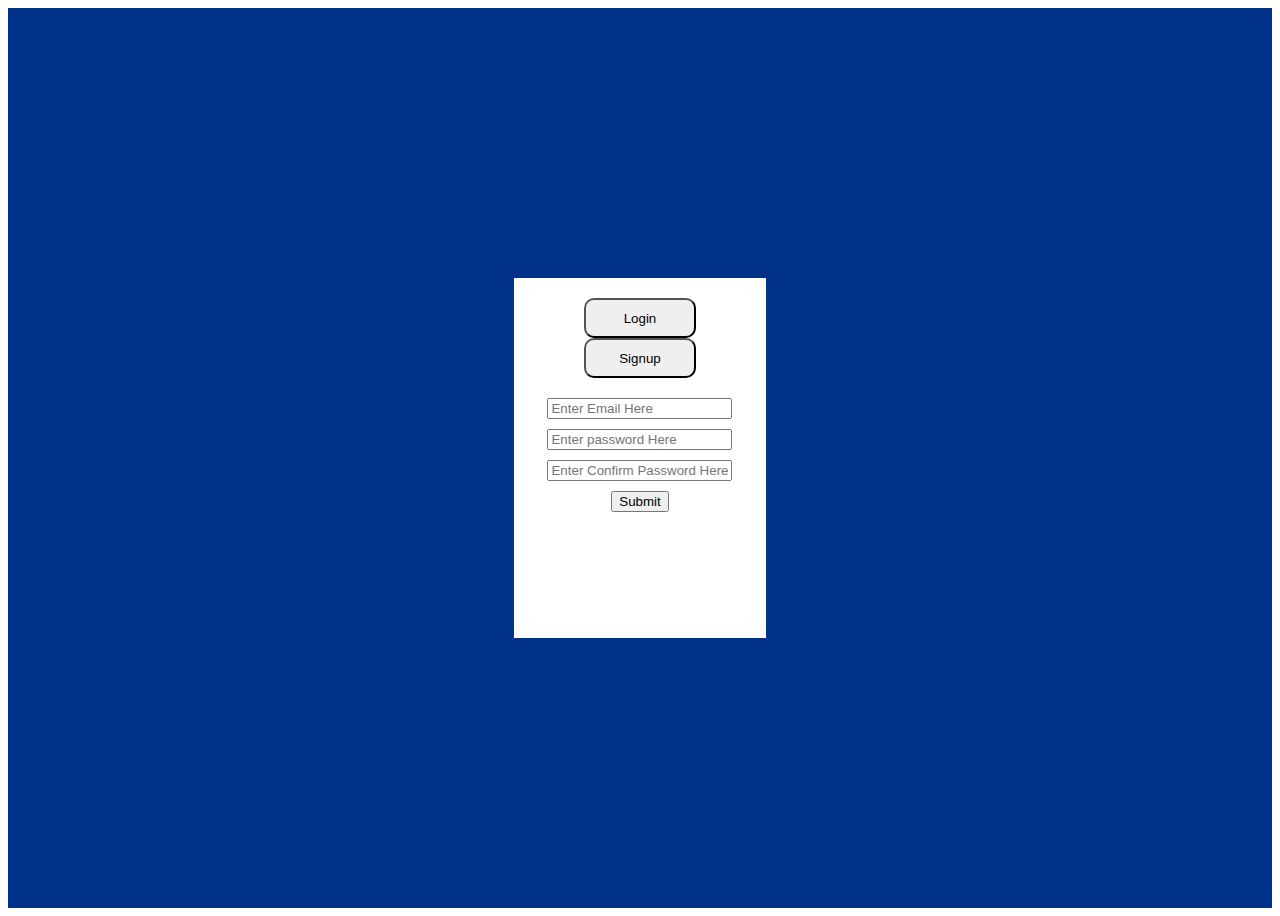
<file: index.html>
<!DOCTYPE html>
<html lang="en">

<head>
    <meta charset="UTF-8">
    <meta name="viewport" content="width=device-width, initial-scale=1.0">
    <title>Document</title>
    <link rel="stylesheet" href="./form.css">
</head>

<body>
    <div class="container">
        <div class="main">
            <div class="form-container" class="input">
                <div class="toggle">
                    <button id="login_toggle" class="active">Login</button>
                    <button id="signup_toggle">Signup</button>

                </div>
                <form id="Signup">
                    <input type="email" id="email" , placeholder="Enter Email Here" required> <br>
                    <input type="password" id="password" , placeholder="Enter password Here" required><br>
                    <input type="password" id="confirm" , placeholder="Enter Confirm Password Here" required> <br>
                    <input type="Submit" class="submit" id="submit" >

                </form>

                <form id="login" class="input">
                    <input type="email" id="email1" , placeholder="Enter Email Here" required> <br>
                    <input type="password" id="password1" , placeholder="Enter password Here" required> <br>
                    <input type="Submit" class="submit" id="submit">

                </form>
            </div>
        </div>


    </div>
</body>

</html>
<script>
    const loginform = document.getElementById("login")
    const signupform = document.getElementById("Signup")
    const login_toggler = document.getElementById("login_toggle")
    const signup_toggler = document.getElementById("signup_toggle")

    login_toggler.addEventListener("click", toggleform)
    signup_toggler.addEventListener("click", toggleform)


    function toggleform(e) {
        e.preventDefault();
        login_toggler.classList.toggle("active");
        signup_toggler.classList.toggle("active");

        loginform.style.display = login_toggler.classList.contains("active") ? 'block' : 'none';
        signupform.style.display = signup_toggler.classList.contains("active") ? 'block' : 'none';
    }

    let signIn = document.querySelector("form");
    let signUp = document.querySelector("form");

    let users = JSON.parse(localStorage.getItem("usersData")) || [];


    signUp.addEventListener("submit", (e) => {
        e.preventDefault();
        signup();
        alert("SignupSuccess")
        setTimeout(() => {
            window.location.href = "index.html";
        }, 1000);
    });

    function signup() {
        let userObj = {
            email: signUp.email.value,
            password: signUp.password.value,
        };
        console.log(userObj);
        fetch(`https://employee-app-jo84.onrender.com/api/signup`, {
            method: "POST",
            body: JSON.stringify(userObj),
            headers: {
                "Content-type": "application/json",
            },
        })
            .then((res) => res.json())
            .then((data) => {
                console.log(data);
            });
    }


    signIn.addEventListener("submit", (e) => {
        e.preventDefault();
        CheckEmployee(signIn.email1.value, signIn.password1.value);
    });

    let myform = document.getElementById("login")
    myform.addEventListener("submit", (e) => {
        e.preventDefault();
        let email = document.getElementById("email1").value
        let password = document.getElementById("password1").value

        let obj = {
            email: email,
            password: password

        }
        console.log(obj)

        fetch("https://employee-app-jo84.onrender.com/api/login", {
            method: 'POST',
            headers: {
                "Content-type": "application/json"
            },
            body: JSON.stringify(obj)
        })
            .then((res) => {
                return res.json();
            })
            .then((res) => {
                console.log(res);
                localStorage.setItem("token", res.token);
                setTimeout(() => {
                    alert("Login Sucessfull")
                    window.location.href = "./dashboard.html";

                }, 1000);

            })
            .catch((err) => {
                console.log(err);
                alert("Wrong Crendiatial")
            })

    })



</script>
</file>
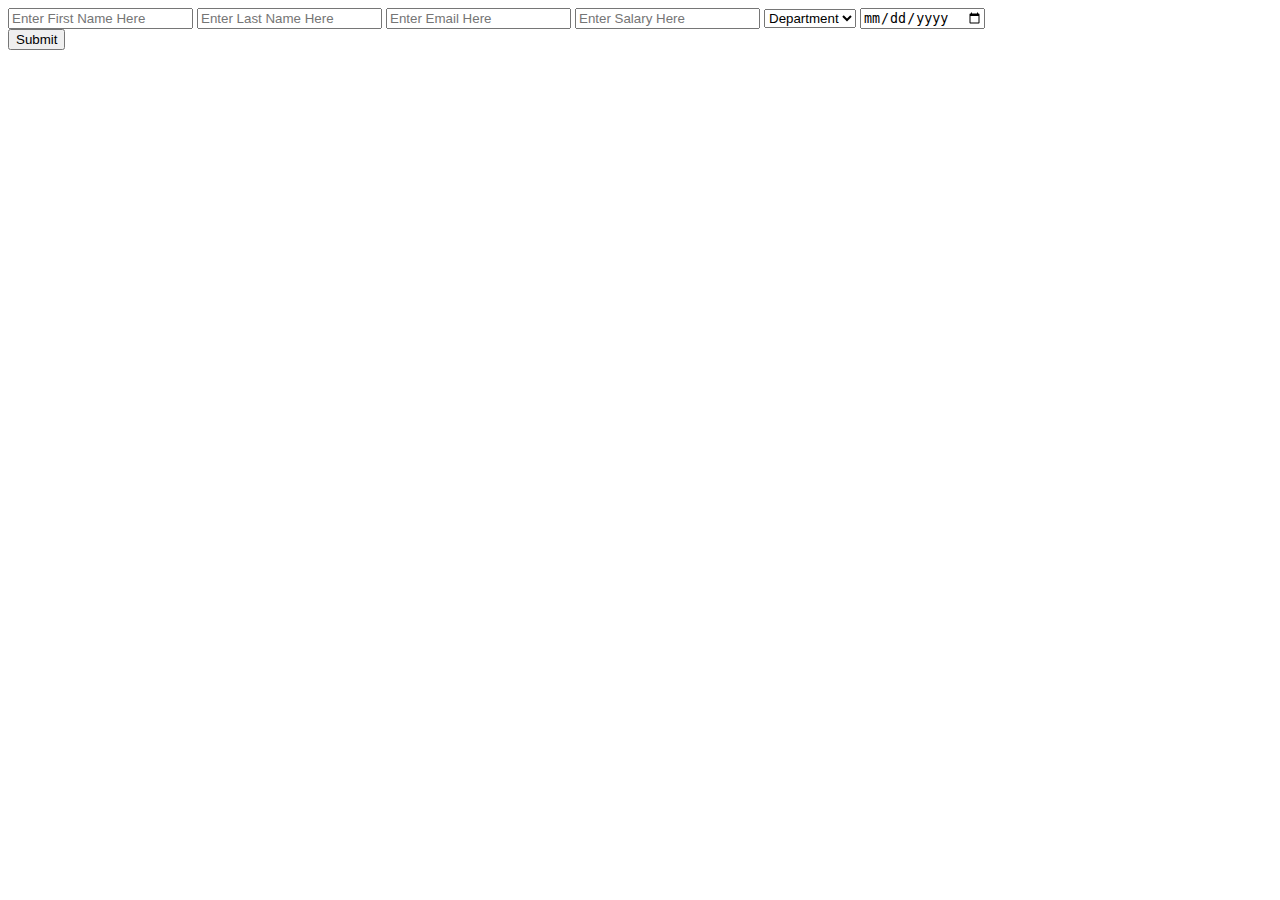
<file: add.html>
<!DOCTYPE html>
<html lang="en">

<head>
    <meta charset="UTF-8">
    <meta name="viewport" content="width=device-width, initial-scale=1.0">
    <title>Document</title>
</head>

<body>
    <form id="dataadd">
        <input type="text" id="f_name" , placeholder="Enter First Name Here" required>
        <input type="text" id="l_name" , placeholder="Enter Last Name Here" required>
        <input type="email" id="email" , placeholder="Enter Email Here" required>
        <input type="number" id="Salary" , placeholder="Enter Salary Here" required>
        <select name="" id="department">
            <option value="">Department</option>
            <option value="Tech">Tech</option>
            <option value="Marketing">Marketing</option>
            <option value="Marketing">Operations </option>
        </select>
        <input type="date" id="date" required> <br>
        <input type="Submit" class="submit" id="submit">
    </form>
</body>

</html>

<script>
    let dataadd = document.querySelector("form");

    let users = JSON.parse(localStorage.getItem("usersData")) || [];


    dataadd.addEventListener("submit", (e) => {
        e.preventDefault();
        add();
        alert("Data added successfully")
        setTimeout(() => {
            window.location.href = "dashboard.html";
        }, 1000);
    });

    function add() {
        let userObj = {
            f_name: dataadd.f_name.value,
            l_name: dataadd.l_name.value,
            Salary: dataadd.Salary.value,
            email: dataadd.email.value,
            department: dataadd.department.value
        };
        console.log(userObj);
        fetch(`https://employee-app-jo84.onrender.com/api/employee`, {
            method: "POST",
            body: JSON.stringify(userObj),
            headers: {
                "Content-type": "application/json",
            },
        })
            .then((res) => res.json())
            .then((data) => {
                console.log(data);
            });
    }




</script>
</file>
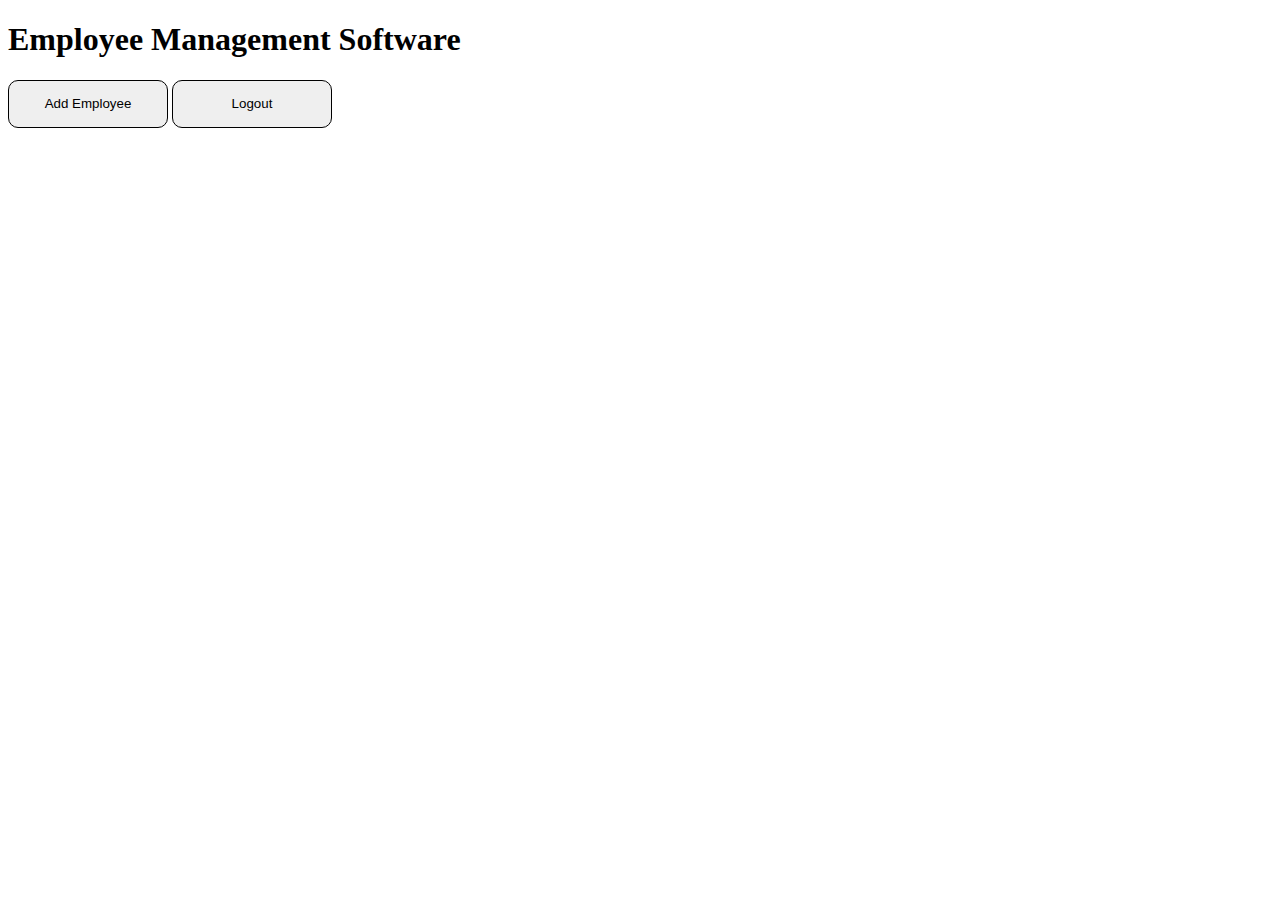
<file: dashboard.html>
<!DOCTYPE html>
<html lang="en">
<head>
    <meta charset="UTF-8">
    <meta name="viewport" content="width=device-width, initial-scale=1.0">
    <title>Document</title>
    <link rel="stylesheet" href="./dashboard.css">
</head>
<body>
    <h1>Employee Management Software</h1>
    <div>
        <button class="btn"><a href="./add.html" target="_blank">Add Employee</a> </button>
        <button class="btn">Logout</button>
    </div>

    <div class="container">
        
    </div>
    
</body>
</html>
</file>
<file: form.css>
.container {
    display: flex;
    ;
    justify-content: center;
    align-items: center;
    height: 100vh;
    background-color: #00328C;
}

.form-container {
    text-align: center;
    /* background-color: aquamarine; */
    border-radius: 5px;
    padding: 20px;

}

.input {
    display: none;
}

.main {
    margin: auto;
    align-items: center;
    background-color: white;
    height: 40%;
    width: 20%;
}

.toggle {
    margin-bottom: 20px;
}

.toggle button {
    /* border: none; */
    width: 7rem;
    height: 2.5rem;
    border-radius: 10px;

}

.toggle button:hover {
    background-color: #00328C;
    color: white;
}

form input{
    /* border: 2px solid red; */
    margin-bottom: 10px;
}


.btn{
    width: 7rem;
    height: 2.5rem; 
    border-radius: 10px;
}


.btn:hover {
    background-color: #00328C;
    color: white;
}
</file>
<file: dashboard.css>
.btn{
    width: 10rem;
    height: 3rem; 
    border:1px solid ;
    border-radius: 10px;
}
.btn a{
    text-decoration: none;
    color: black;
 
}


.btn:hover {
    background-color: #1152c9;
    color: white;
}

.btn a:hover{
    background-color: #1152c9;
    color: white;
 
}
</file>
